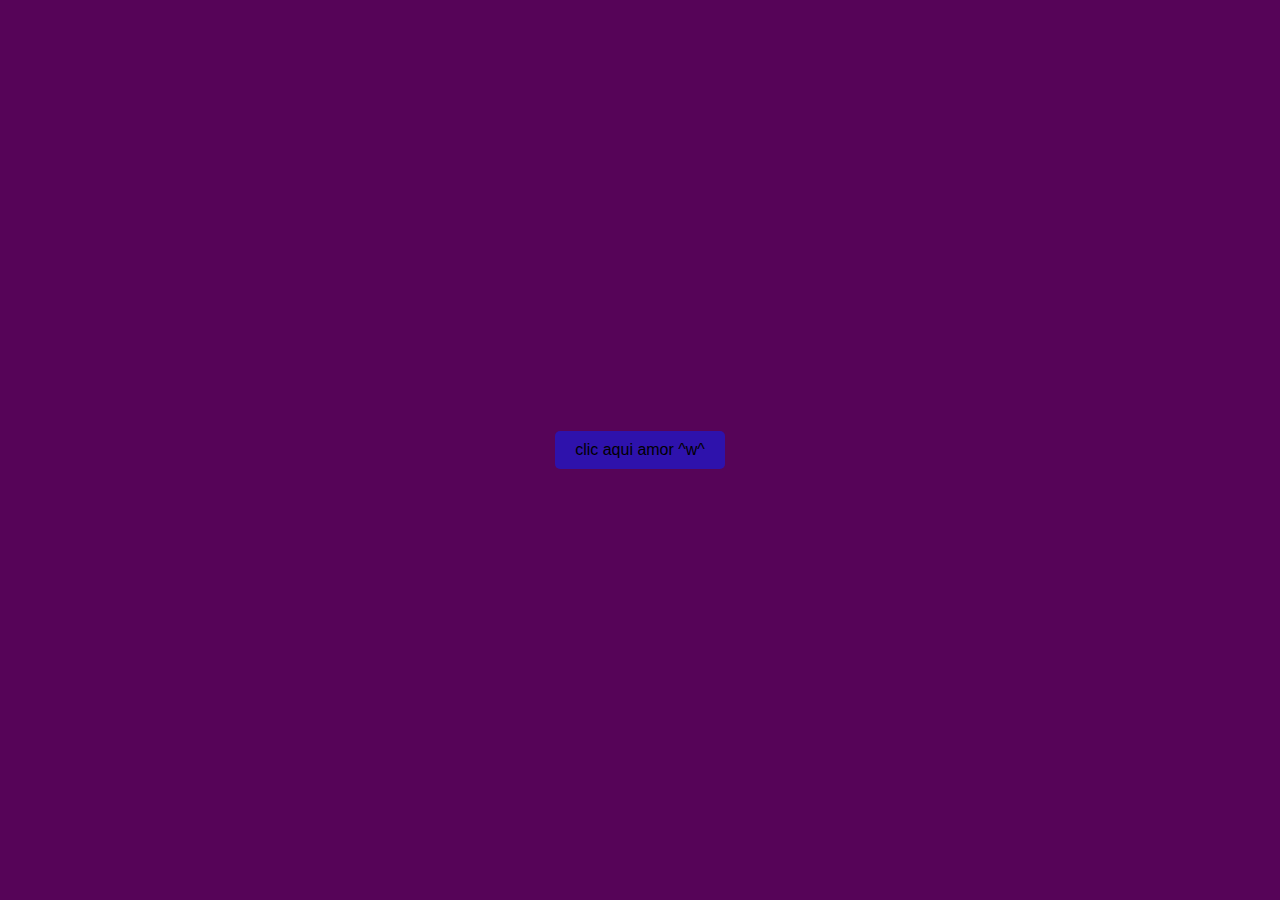
<file: index.html>
<!DOCTYPE html>
<html lang="es">
<head>
    <meta charset="UTF-8">
    <meta name="viewport" content="width=device-width, initial-scale=1.0">
    <title>Botón con Redirección</title>
    <style>
        body {
            display: flex;
            justify-content: center;
            align-items: center;
            height: 100vh; 
            background-color: #560458; 
            margin: 0;
        }

        .boton-brillo {
            padding: 10px 20px; 
            font-size: 16px; 
            cursor: pointer; 
            border: none;   
            border-radius: 5px;
            background-color: #2e12ac;
            color: rgb(0, 0, 0);      
            transition: box-shadow 0.7s ease;
        }

        .boton-brillo:hover {
            box-shadow: 0 0 20px rgba(255, 0, 0, 0.8); 
        }
    </style>
</head>
<body>
    <button class="boton-brillo" onclick="mostrarMensaje()">clic aqui amor ^w^</button>

    <script>
        function mostrarMensaje() {
            alert("Quería decirte que me gustas mucho y que he hecho esta página especialmente para ti. Es la primera vez que hago algo así, porque realmente eres alguien especial para mí. Recuerdo cuando me distes la carta de amor y me gusto mucho espero que te guste estas flores te amo mucho mi amorcita bella ^w^");
            window.location.href = "flor.html"; // Redirige a otra página
        }
    </script>
</body>
</html>
</file>
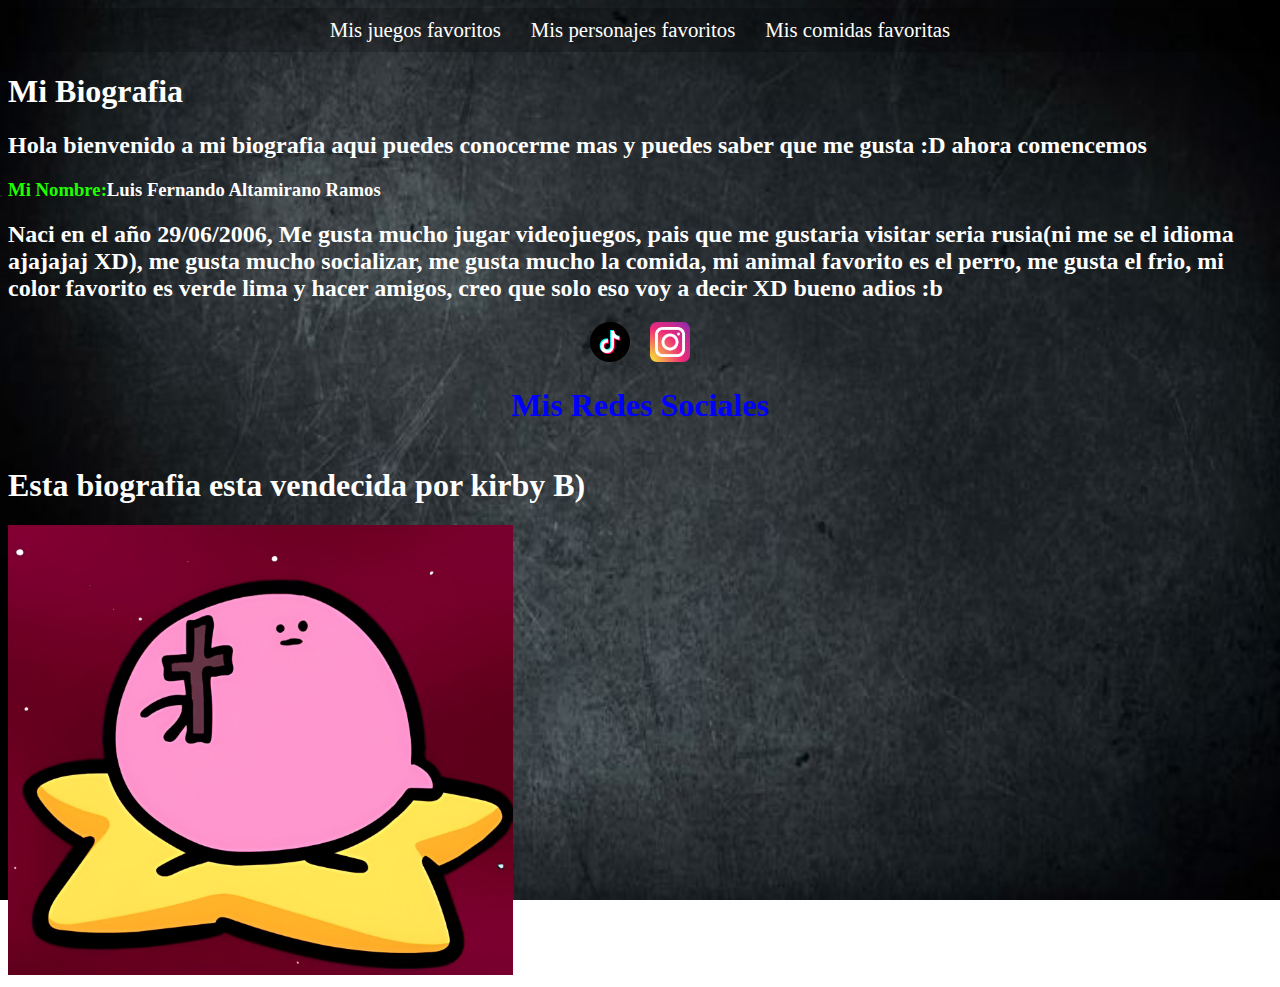
<file: Mi-biografia-main/index.html>
<!DOCTYPE html>
<html lang="en">
<head>
    <link rel="stylesheet" type="text/css" href="estilo de barra.css">
    <link rel="stylesheet" type="text/css" href="styles.css">
    <meta charset="UTF-8">
    <meta name="viewport" content="width=device-width, initial-scale=1.0">
    <title>Mi biografia</title>
    <body>
        <div class="menu">
            <a href="juegos que me gustan.html">Mis juegos favoritos</a>
            <a href="Mis personaje favoritos.html">Mis personajes favoritos</a>
            <a href="Mi comida favorita.html">Mis comidas favoritas</a>
        </div>
    
        <script src="animacion de barra.js"></script>
<h1><span style="color: #ffffff;">Mi Biografia</h1>
<h2><span style="color: #ffffff;">Hola bienvenido a mi biografia aqui puedes conocerme mas y puedes saber que me gusta :D ahora comencemos</h2>
<h3><b><span style="color: rgb(30, 255, 0);">Mi Nombre:</span></b><span style="color: #ffffff;">Luis Fernando Altamirano Ramos</h3>
<h2><span style="color: #ffffff;">Naci en el año 29/06/2006, Me gusta mucho jugar videojuegos, pais que me gustaria visitar seria rusia(ni me se el idioma ajajajaj XD), me gusta mucho socializar, me gusta mucho la comida, mi animal favorito es el perro, me gusta el frio, mi color favorito es verde lima y hacer amigos, creo que solo eso voy a decir XD bueno adios :b</h2>
<link rel="stylesheet" href="estilo de redes sociales.css">
<body>
  <div class="redes-sociales">
    <a href="https://www.tiktok.com/@luisgemer2006?_t=8msSgPLdQbl&_r=1" target="_blank"><img src="imagenesparaweb/tiktok.png" alt="Facebook"></a>
    <a href="https://www.instagram.com/luisfernando06.0?igsh=ZjlqeHJjcGp5ZjY5" target="_blank"><img src="imagenesparaweb/instagram.png" alt="Instagram"></a>
  </div>
  <link rel="stylesheet" href="estilo de redes sociales.css">
  <div class="Mis-Redes-Sociales"> 
  <h1><span style="color: blue;">Mis Redes Sociales</span></h1></div>
<h1><span style="color: #ffffff;">Esta biografia esta vendecida por kirby B)</h1>
<img src="imagenesparaweb/kirbi con fe de cristo.jpeg" width="505" height="">
</body>
</html>
</file>
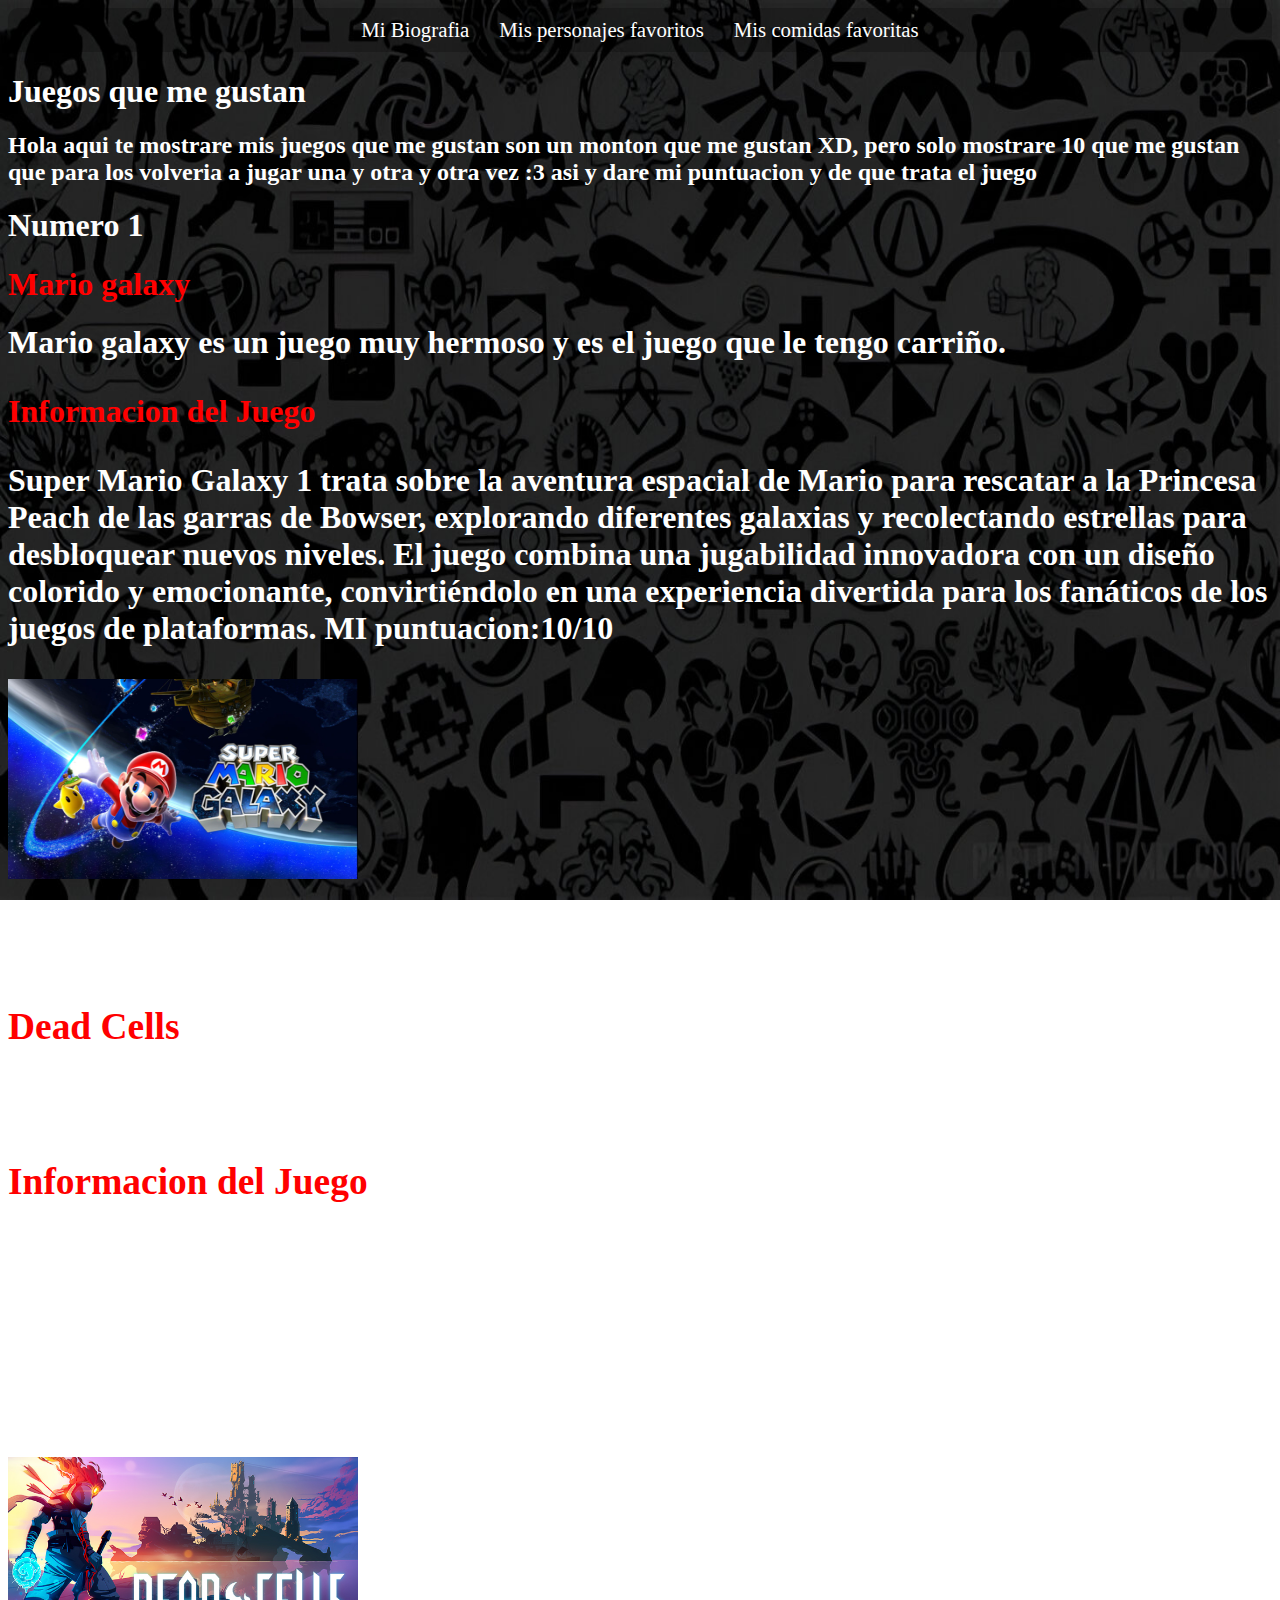
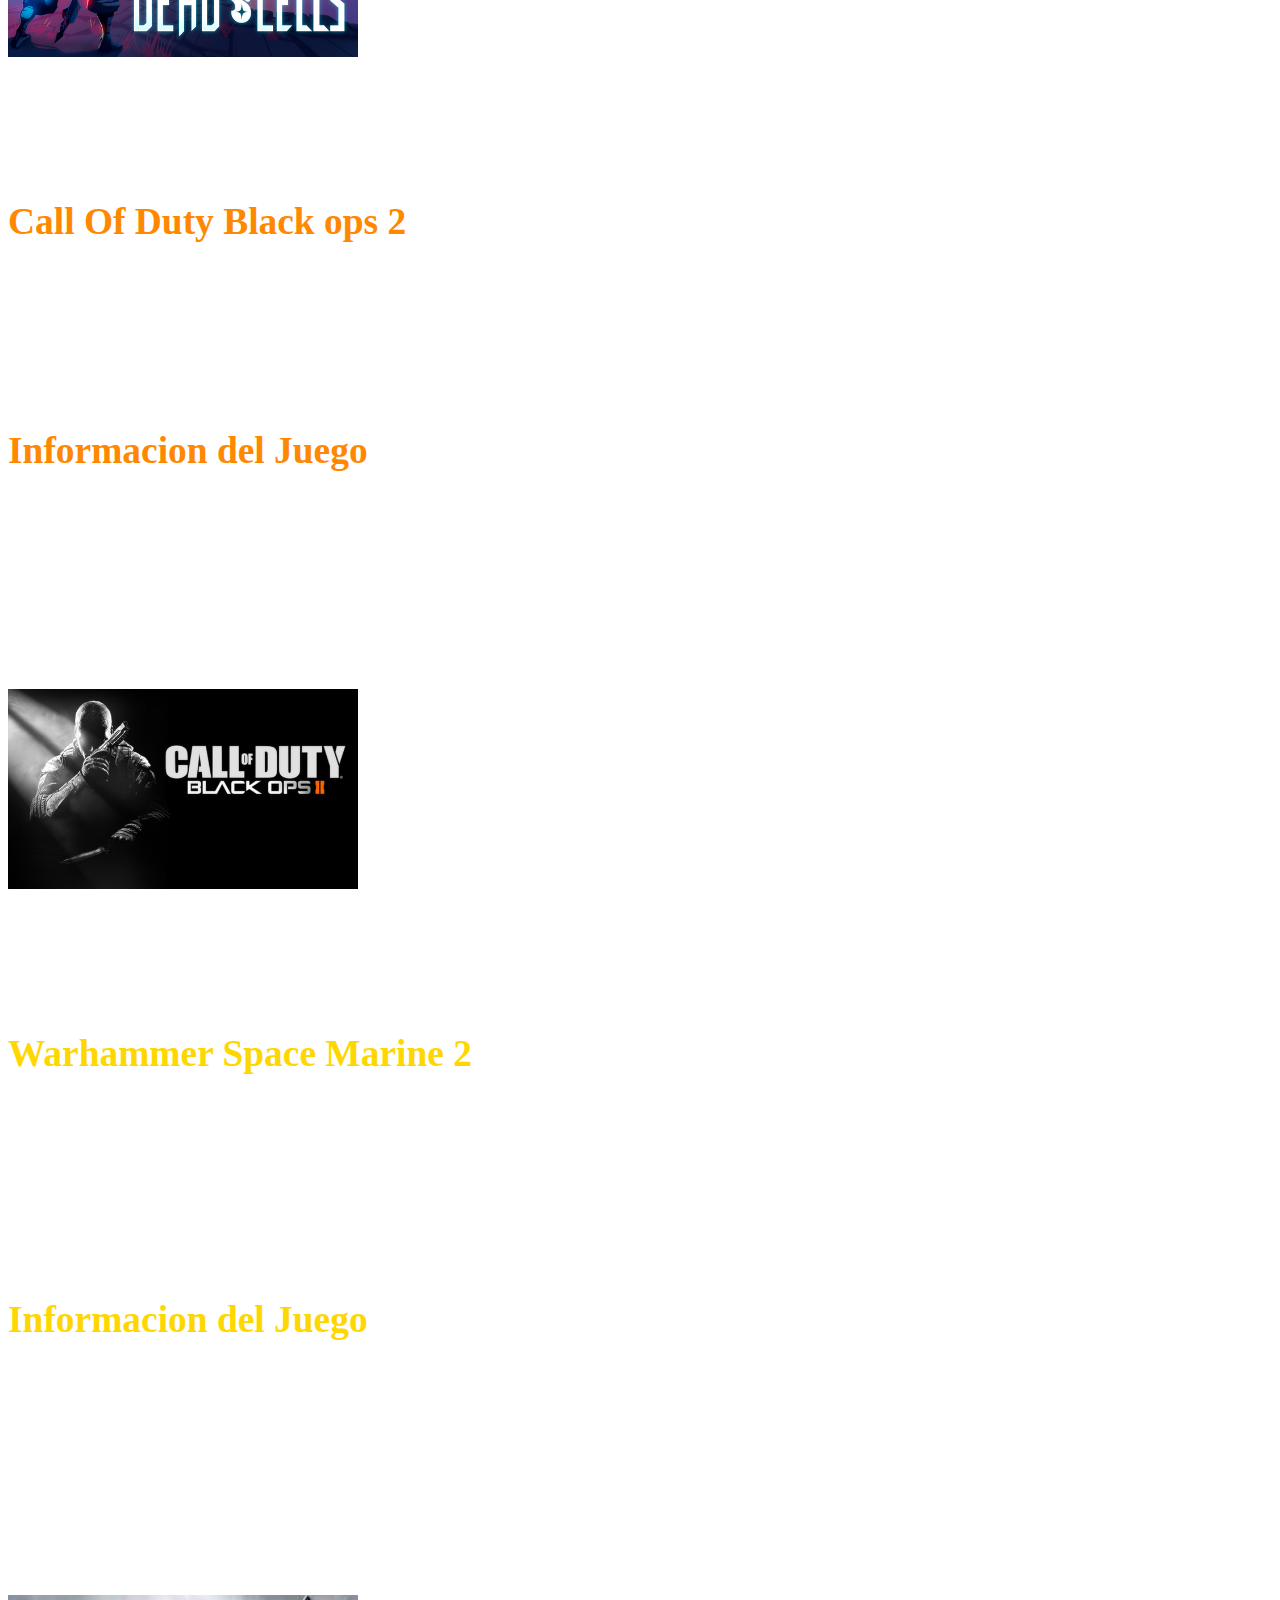
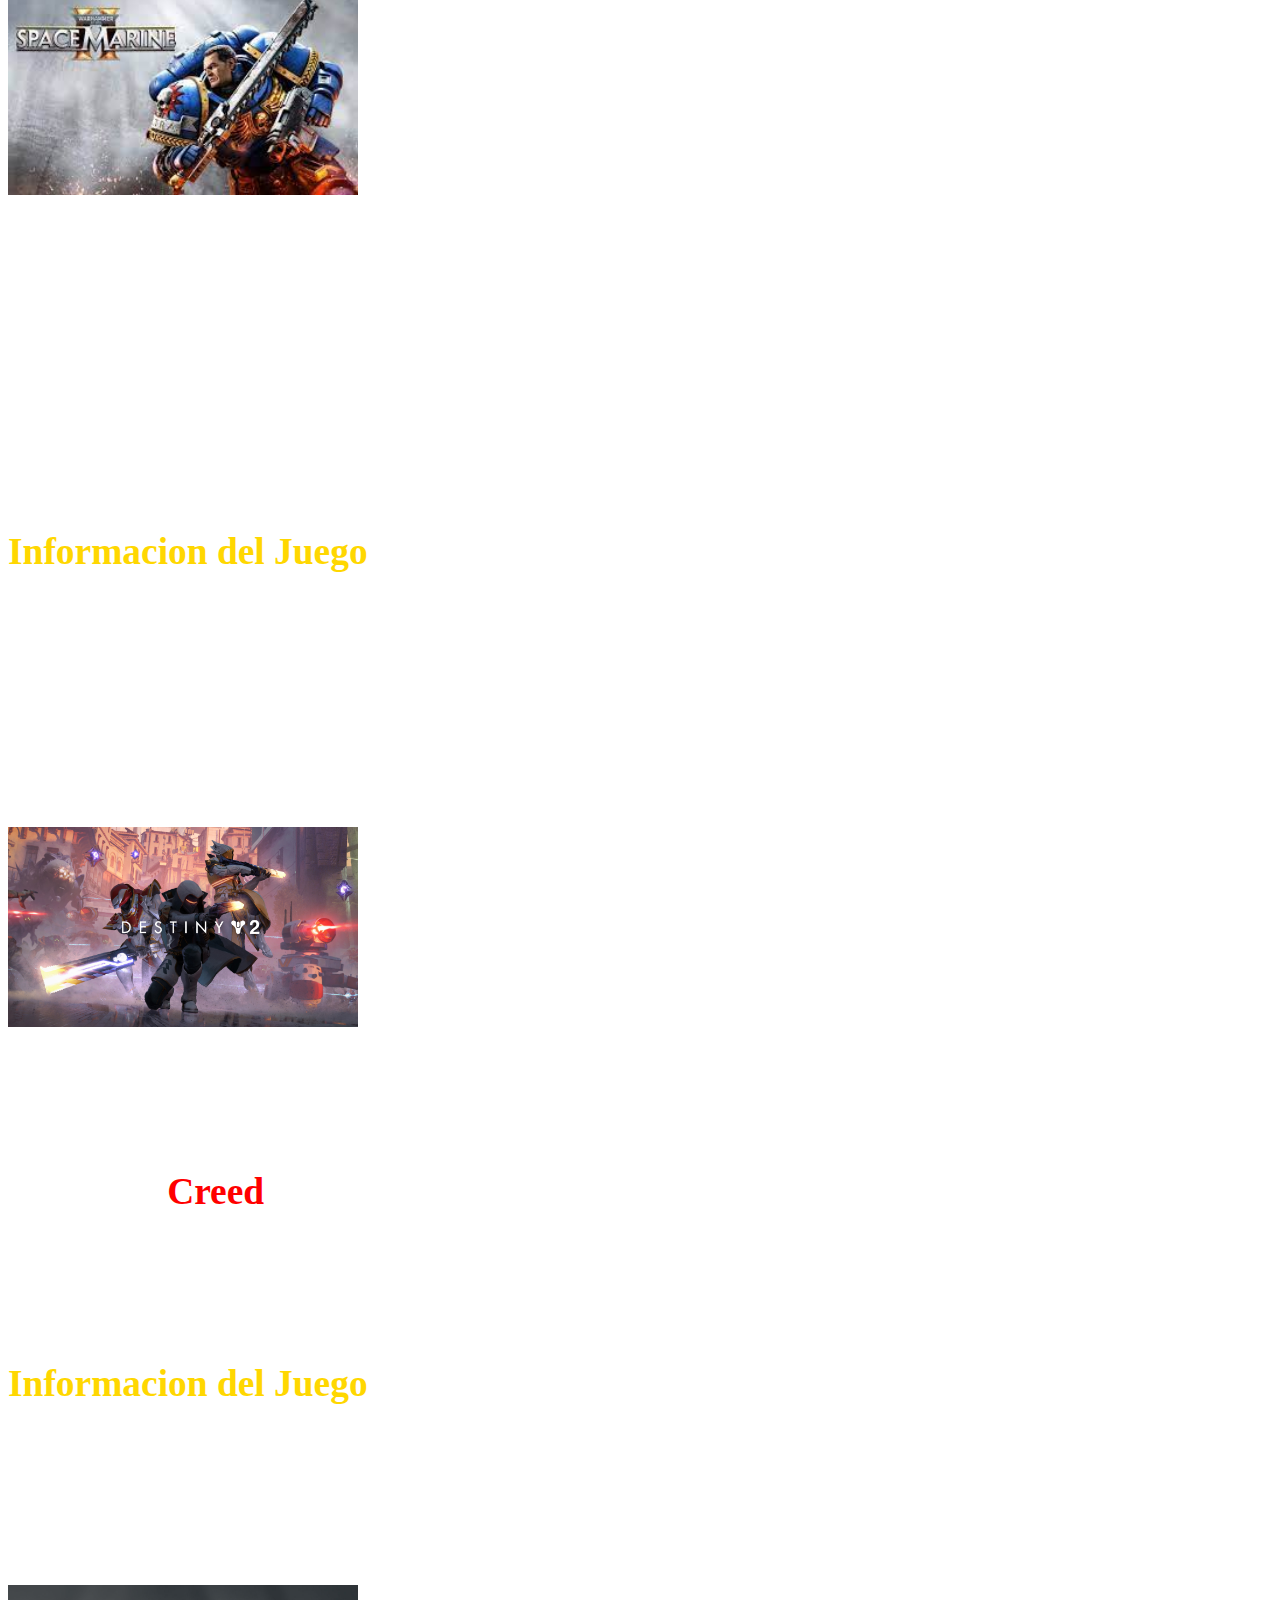
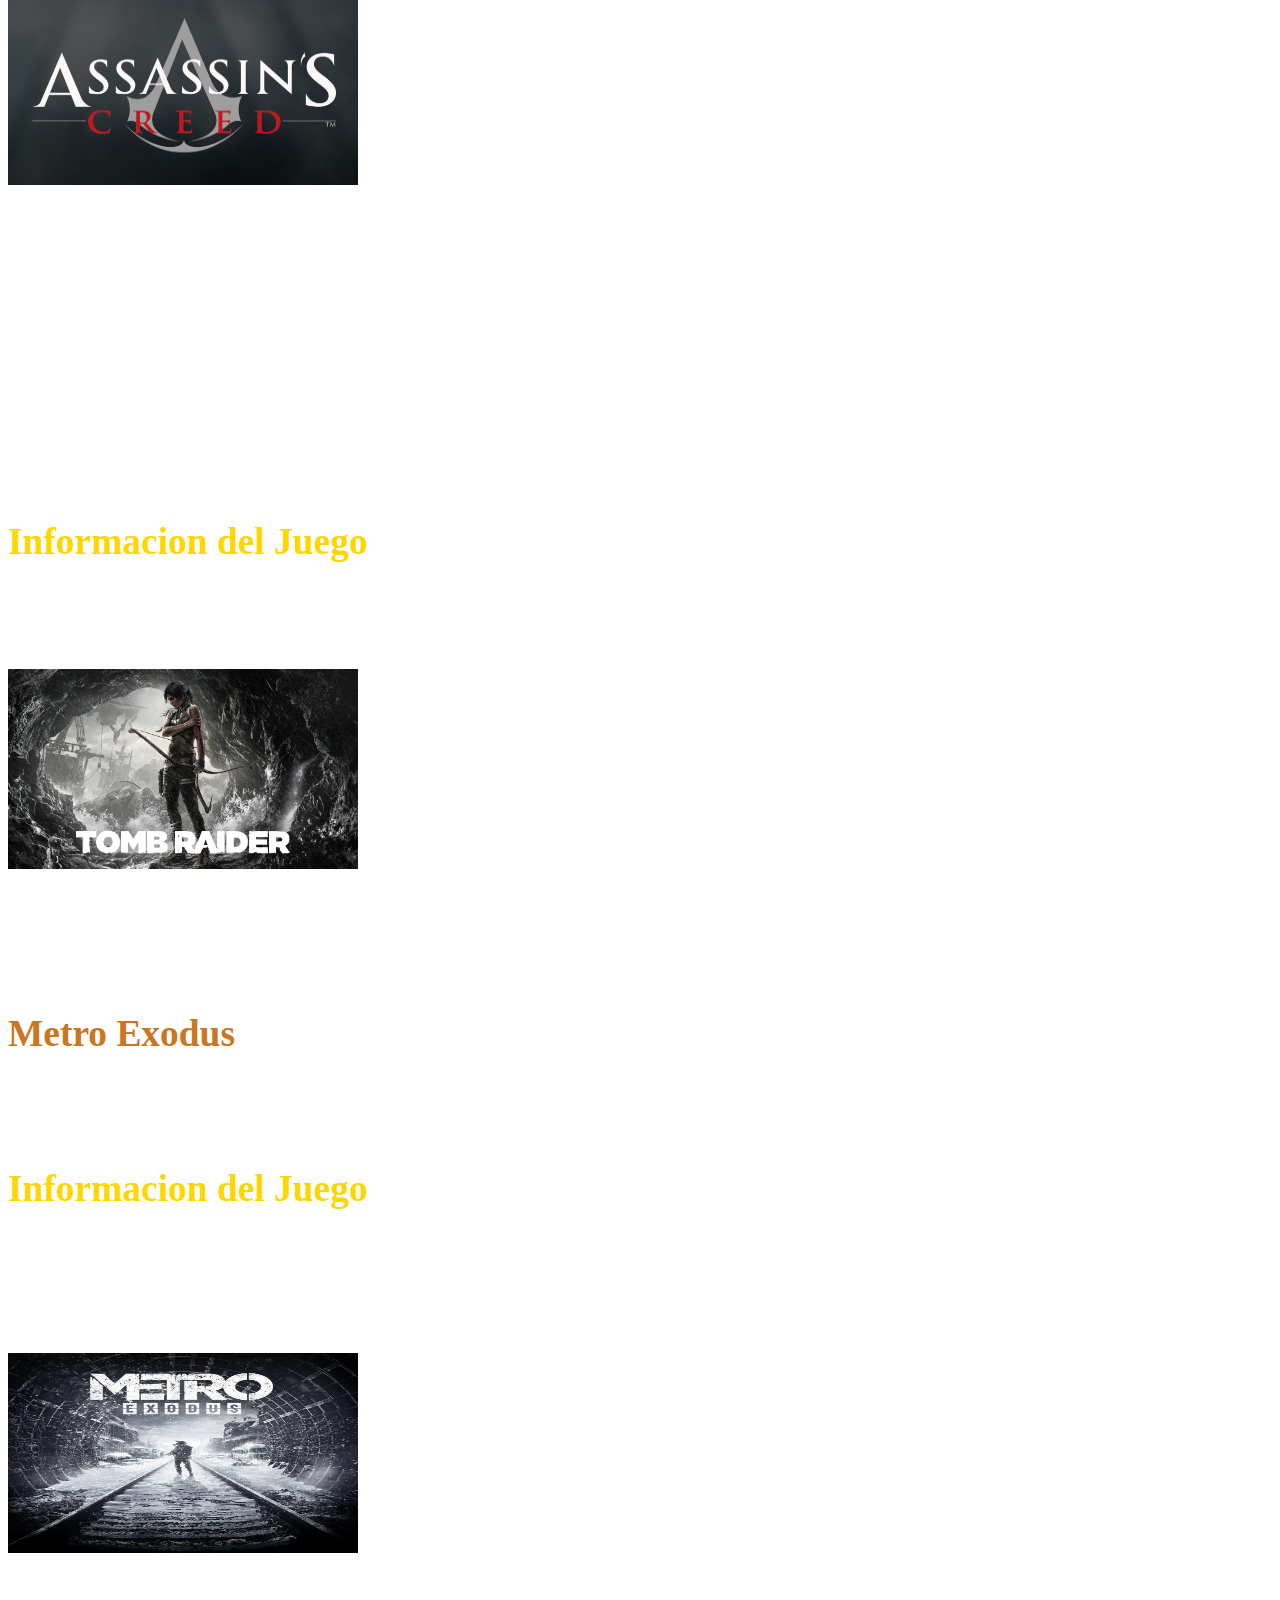
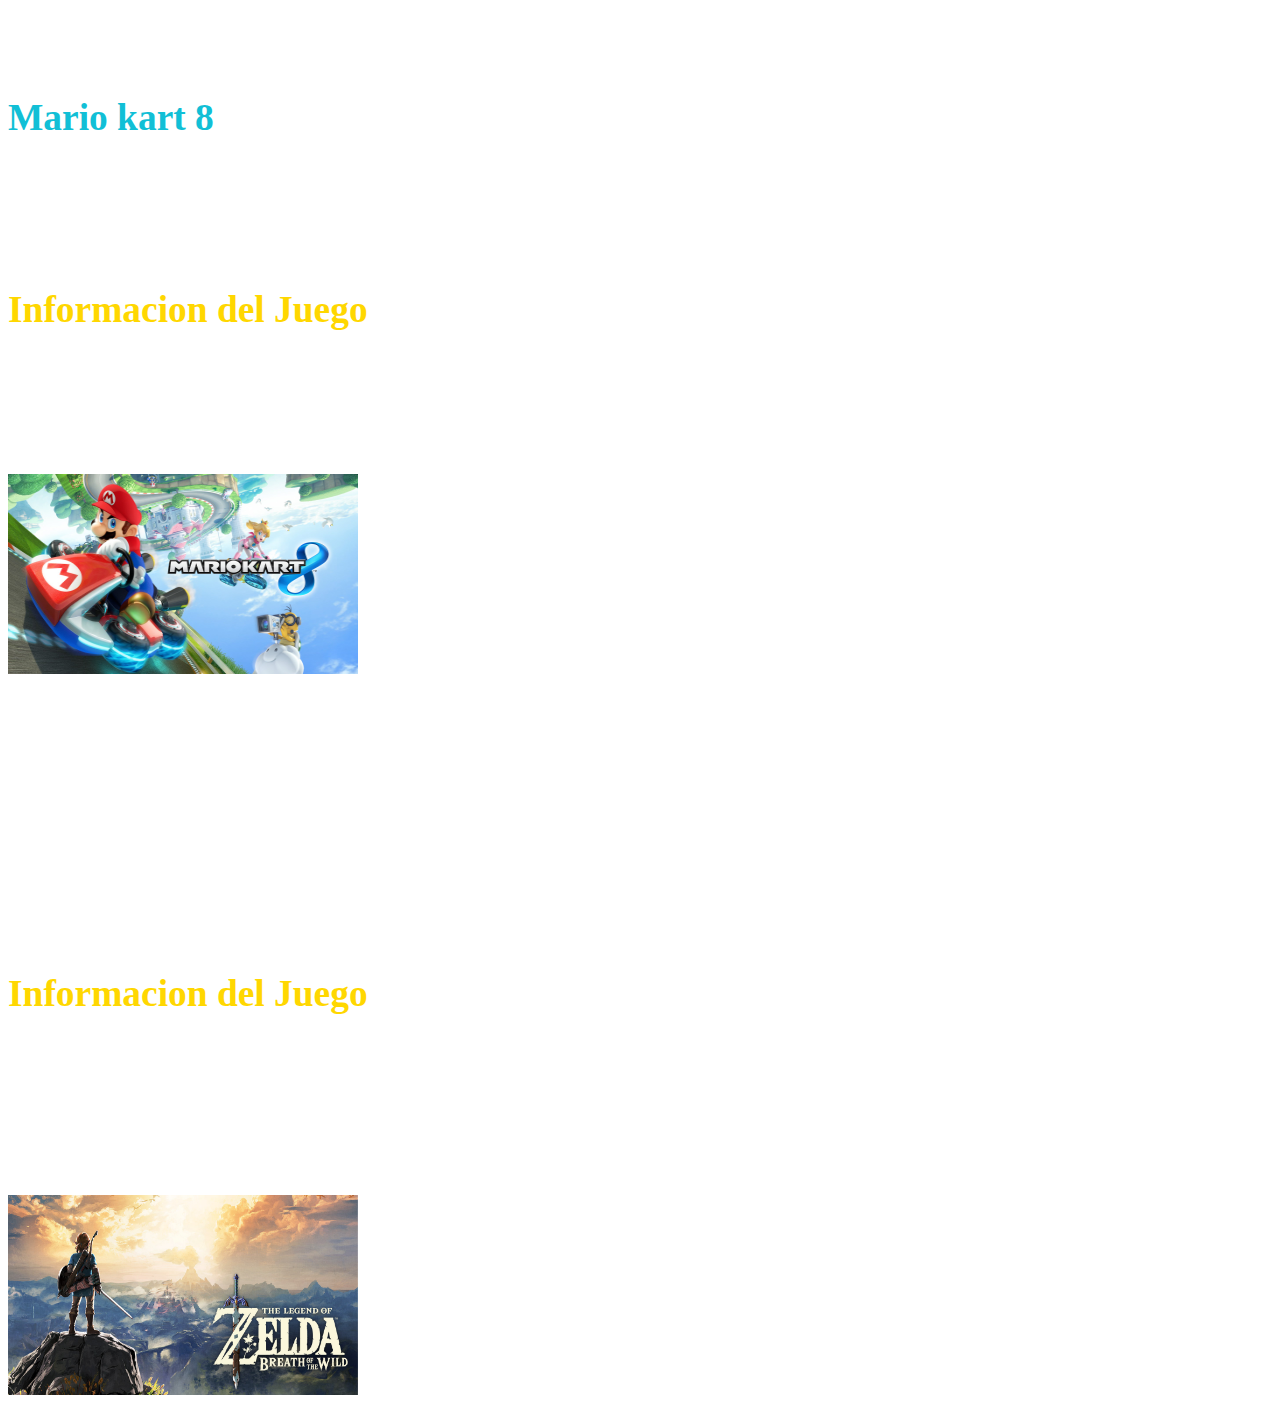
<file: Mi-biografia-main/juegos que me gustan.html>
<!DOCTYPE html>
<html lang="en">
<head>
    <link rel="stylesheet" type="text/css" href="estilo de barra.css">
    <link rel="stylesheet" type="text/css" href="styles.css">
    <meta charset="UTF-8">
    <meta name="viewport" content="width=device-width, initial-scale=1.0">
    <title>Mi biografia</title>
    <body>
        <div class="menu">
            <a href="index.html">Mi Biografia</a>
            <a href="Mis personaje favoritos.html">Mis personajes favoritos</a>
            <a href="Mi comida favorita.html">Mis comidas favoritas</a>
        </div>
    
        <script src="animacion de barra.js"></script>
    <meta charset="UTF-8">
    <meta name="viewport" content="width=device-width, initial-scale=1.0">
</head>
<link rel="stylesheet" type="text/css" href="fondo para juegos que me gustan.css">
<body>
    <h1><span style="color: #ffffff;">Juegos que me gustan</h1>
    <h2><span style="color: #ffffff;">Hola aqui te mostrare mis juegos que me gustan son un monton que me gustan XD, pero solo mostrare 10 que me gustan que para los volveria a jugar una y otra y otra vez :3 asi y dare mi puntuacion y de que trata el juego</span></h2>
    <h1><span style="color: #fdfdfd;">Numero 1</h1>
    <h1><span style="color: #ff0000;">Mario galaxy</span></h1>
    <h1><span style="color: #ffffff;">Mario galaxy es un juego muy hermoso y es el juego que le tengo carriño.
        <p><span style="color: #ff0000;">Informacion del Juego</span></p>
        <p><span style="color: #ffffff;">Super Mario Galaxy 1 trata sobre la aventura espacial de Mario para rescatar a la Princesa Peach de las garras de Bowser, explorando diferentes galaxias y recolectando estrellas para desbloquear nuevos niveles. El juego combina una jugabilidad innovadora con un diseño colorido y emocionante, convirtiéndolo en una experiencia divertida para los fanáticos de los juegos de plataformas. <b>MI puntuacion:</b>10/10</p>
    </p>
<!-- Imagen de Mario Galaxy -->
<img src="imagenesparaweb/mario galaxy.jpg" height="200" width="350" id="youtubeImg" style="cursor:pointer;">

<!-- Modal para el video de Mario Galaxy YouTube -->
<div id="youtubeModal" style="display:none; position:fixed; top:0; left:0; width:100vw; height:100vh; background:rgba(0,0,0,0.8); justify-content:center; align-items:center; z-index:1000;">
  <iframe id="youtubeFrame" width="700" height="400" src="" frameborder="0" allow="autoplay; encrypted-media" allowfullscreen></iframe>
  <button onclick="cerrarYoutubeModal()" style="position:absolute; top:20px; right:40px; font-size:2em; background:none; color:white; border:none; cursor:pointer;">×</button>
</div>

<script>
const youtubeUrl = "https://www.youtube.com/embed/rmN8DHZYNCg";

document.getElementById('youtubeImg').onclick = function() {
  document.getElementById('youtubeFrame').src = youtubeUrl;
  document.getElementById('youtubeModal').style.display = 'flex';
};

function cerrarYoutubeModal() {
  document.getElementById('youtubeModal').style.display = 'none';
  document.getElementById('youtubeFrame').src = "";
}
</script>
    <h3><span style="color: #ffffff;">Numero 2</h3>
    <h3><span style="color: #ff0000;">Dead Cells</span></h3>
    <p><span style="color: #ffffff;">
        Dead Cells fue mi regalo de davidad y fue el regalo que quise :"D.
        <h3><span style="color: #ff0000;">Informacion del Juego</span></h3>
        </p> <p><span style="color: #ffffff;">Dead Cells trata sobre la supervivencia y la exploración en un mundo lleno de peligros, desafíos y secretos por descubrir. Con su combinación de acción frenética, generación procedural y elementos de mejora de personaje, el juego ofrece una experiencia emocionante y desafiante para los amantes de los juegos de plataformas y aventuras.<b>Mi puntuacion es 10/10</b></p>

<!-- Imagen de Dead Cells -->
<img src="imagenesparaweb/DEAD CELLS.jpg" height="200" width="350" id="deadCellsYTImg" style="cursor:pointer;">

<!-- Modal para el video de Dead Cells YouTube -->
<div id="deadCellsYTModal" style="display:none; position:fixed; top:0; left:0; width:100vw; height:100vh; background:rgba(0,0,0,0.8); justify-content:center; align-items:center; z-index:1000;">
  <iframe id="deadCellsYTFrame" width="700" height="400" src="" frameborder="0" allow="autoplay; encrypted-media" allowfullscreen></iframe>
  <button onclick="cerrarDeadCellsYTModal()" style="position:absolute; top:20px; right:40px; font-size:2em; background:none; color:white; border:none; cursor:pointer;">×</button>
</div>

<script>
const deadCellsUrl = "https://www.youtube.com/embed/RvGaSPTcTxc";

document.getElementById('deadCellsYTImg').onclick = function() {
  document.getElementById('deadCellsYTFrame').src = deadCellsUrl;
  document.getElementById('deadCellsYTModal').style.display = 'flex';
};

function cerrarDeadCellsYTModal() {
  document.getElementById('deadCellsYTModal').style.display = 'none';
  document.getElementById('deadCellsYTFrame').src = "";
}
</script>

    <h2><span style="color: #ffffff;">Numero 3</h2>
    <h3><span style="color: #ff8800;">Call Of Duty Black ops 2</span></h3>
    <p><span style="color: #ffffff;">Call of duty Black ops 2 fue uno de los juegos donde comparti momentos de risa y es uno de los juego que domino y cuando alguien me pide jugar en la pley es el primer juego que pongo para hacer un pvp a franco :3</p>
    <h3><span style="color: #ff8800;">Informacion del Juego</span></h3>
    <p><span style="color: #ffffff;"> Call of Duty: Black Ops 2 es un videojuego de acción en primera persona que combina elementos de la Guerra Fría y la guerra moderna. Ofrece una campaña para un solo jugador con una narrativa ramificada, un modo multijugador en línea y un modo cooperativo "Zombies".</p>
<!-- Imagen de Call of Duty Black Ops 2 (YouTube) -->
<img src="imagenesparaweb/call of duty black ops 2.jpg" height="200" width="350" id="codbo2YTImg" style="cursor:pointer;">

<!-- Modal para el video de Call of Duty Black Ops 2 YouTube -->
<div id="codbo2YTModal" style="display:none; position:fixed; top:0; left:0; width:100vw; height:100vh; background:rgba(0,0,0,0.8); justify-content:center; align-items:center; z-index:1000;">
  <iframe id="codbo2YTFrame" width="700" height="400" src="" frameborder="0" allow="autoplay; encrypted-media" allowfullscreen></iframe>
  <button onclick="cerrarCodbo2YTModal()" style="position:absolute; top:20px; right:40px; font-size:2em; background:none; color:white; border:none; cursor:pointer;">×</button>
</div>

<script>
const codbo2Url = "https://www.youtube.com/embed/aLvTn5Yd194";

document.getElementById('codbo2YTImg').onclick = function() {
  document.getElementById('codbo2YTFrame').src = codbo2Url;
  document.getElementById('codbo2YTModal').style.display = 'flex';
};

function cerrarCodbo2YTModal() {
  document.getElementById('codbo2YTModal').style.display = 'none';
  document.getElementById('codbo2YTFrame').src = "";
}
</script>

    <h2><span style="color: #ffffff;">Numero 4</h2>
    <h3><span style="color: #FFD700;">Warhammer Space Marine 2</span></h3>
    <p><span style="color: #ffffff;">Warhammer Space Marine 2 es uno de mis juegos favoritos, por que es sangriento y tiene unos buenos remates su historia es muy buena el mundo es muy detallado se nota que estan en guerra los personajes estan bien hechos y el juego es muy divertido y es el primer juego que compre recien saliendo el primer dia que lo publicaron ese mismo dia lo compre </p>
        <h3><span style="color: #FFD700;">Informacion del Juego</span></h3>
    <p><span style="color: #ffffff;">Warhammer 40,000: Space Marine II es un videojuego de acción en tercera persona desarrollado por Saber Interactive y publicado por Focus Entertainment. Ambientado en el implacable universo de Warhammer 40 000, el jugador encarna al teniente Titus de los Ultramarines, un super soldado del Emperador de la Humanidad, que debe combatir hordas de xenos tiránidos y fuerzas del Caos para defender el Imperio.</p>
<!-- Imagen de Warhammer Space Marine 2 (YouTube) -->
<img src="imagenesparaweb/Warhammer 40K.jpeg" height="200" width="350" id="warhammerYTImg" style="cursor:pointer;">

<!-- Modal para el video de Warhammer Space Marine 2 YouTube -->
<div id="warhammerYTModal" style="display:none; position:fixed; top:0; left:0; width:100vw; height:100vh; background:rgba(0,0,0,0.8); justify-content:center; align-items:center; z-index:1000;">
  <iframe id="warhammerYTFrame" width="700" height="400" src="" frameborder="0" allow="autoplay; encrypted-media" allowfullscreen></iframe>
  <button onclick="cerrarWarhammerYTModal()" style="position:absolute; top:20px; right:40px; font-size:2em; background:none; color:white; border:none; cursor:pointer;">×</button>
</div>

<script>
const warhammerUrl = "https://www.youtube.com/embed/A_HljUo8Jjk";

document.getElementById('warhammerYTImg').onclick = function() {
  document.getElementById('warhammerYTFrame').src = warhammerUrl;
  document.getElementById('warhammerYTModal').style.display = 'flex';
};

function cerrarWarhammerYTModal() {
  document.getElementById('warhammerYTModal').style.display = 'none';
  document.getElementById('warhammerYTFrame').src = "";
}
</script>

    <h2><span style="color: #ffffff;">Numero 5</h2>
    <h3><span style="color: #ffffff;">Destiny</h3>
    <p><span style="color: #ffffff;">destiny es el juego que le e dedicado mas horas por que es de estar farmiando armas y trajes por eso le e dedicado un chingo de horas XD</p>
       <h3><span style="color: #FFD700;">Informacion del Juego</span></h3>
    <p><span style="color: #ffffff;"> El juego se desarrolla en un mundo de ciencia ficción donde los jugadores asumen el papel de "Los Guardianes", seres con habilidades especiales que protegen a la última ciudad segura de la Tierra de diversas amenazas alienígenas. Los Guardianes viajan a través de planetas y lunas para derrotar enemigos, completar misiones, enfrentarse a jefes y adquirir equipo.</p>
<!-- Imagen de Destiny (YouTube) -->
<img src="imagenesparaweb/destiny.jfif" height="200" width="350" id="destinyYTImg" style="cursor:pointer;">

<!-- Modal para el video de Destiny YouTube -->
<div id="destinyYTModal" style="display:none; position:fixed; top:0; left:0; width:100vw; height:100vh; background:rgba(0,0,0,0.8); justify-content:center; align-items:center; z-index:1000;">
  <iframe id="destinyYTFrame" width="700" height="400" src="" frameborder="0" allow="autoplay; encrypted-media" allowfullscreen></iframe>
  <button onclick="cerrarDestinyYTModal()" style="position:absolute; top:20px; right:40px; font-size:2em; background:none; color:white; border:none; cursor:pointer;">×</button>
</div>

<script>
const destinyUrl = "https://www.youtube.com/embed/5LFBTFpWYVI";

document.getElementById('destinyYTImg').onclick = function() {
  document.getElementById('destinyYTFrame').src = destinyUrl;
  document.getElementById('destinyYTModal').style.display = 'flex';
};

function cerrarDestinyYTModal() {
  document.getElementById('destinyYTModal').style.display = 'none';
  document.getElementById('destinyYTFrame').src = "";
}
</script>
        
    <h2><span style="color: #ffffff;">Numero 6</h2>
    <h3><span style="color: #ffffff;">Assassins <span style="color: #ff0000;">Creed</span></h3>
    <p><span style="color: #ffffff;">Este es el juego que mas sagas que e jugado me e jugado todas las entregas de la ps3 y actual mente estoy jugando Assassins Creed Unity</p>
                <h3><span style="color: #FFD700;">Informacion del Juego</span></h3>

    <p><span style="color: #ffffff;">La saga de Assassin's Creed es una serie de videojuegos de acción-aventura desarrollada por Ubisoft. La trama principal de la saga gira en torno a la eterna lucha entre los Asesinos, defensores de la libertad y la justicia, y los Templarios, que buscan control y dominio.</p>
<!-- Imagen de Assassins Creed (YouTube) -->
<img src="imagenesparaweb/assassins.jpg" height="200" width="350" id="assassinsYTImg" style="cursor:pointer;">

<!-- Modal para el video de Assassins Creed YouTube -->
<div id="assassinsYTModal" style="display:none; position:fixed; top:0; left:0; width:100vw; height:100vh; background:rgba(0,0,0,0.8); justify-content:center; align-items:center; z-index:1000;">
  <iframe id="assassinsYTFrame" width="700" height="400" src="" frameborder="0" allow="autoplay; encrypted-media" allowfullscreen></iframe>
  <button onclick="cerrarAssassinsYTModal()" style="position:absolute; top:20px; right:40px; font-size:2em; background:none; color:white; border:none; cursor:pointer;">×</button>
</div>

<script>
const assassinsUrl = "https://www.youtube.com/embed/b2Ay0plpImA";

document.getElementById('assassinsYTImg').onclick = function() {
  document.getElementById('assassinsYTFrame').src = assassinsUrl;
  document.getElementById('assassinsYTModal').style.display = 'flex';
};

function cerrarAssassinsYTModal() {
  document.getElementById('assassinsYTModal').style.display = 'none';
  document.getElementById('assassinsYTFrame').src = "";
}
</script>

    <h2><span style="color: #ffffff;">Numero 7</h2>
    <h3><span style="color: #ffffff;">Tom Raider</h3>
    <p><span style="color: #ffffff;">tom raider es bueno y me gusto que me compre las dos ultimas entregas con sus DLC la primera entrega la jugue en la ps3 </p>
                <h3><span style="color: #FFD700;">Informacion del Juego</span></h3>

    <p><span style="color: #ffffff;">trata sobre las aventuras de Lara Croft, una arqueóloga y aventurera intrépida.</p>
<!-- Imagen de Tomb Raider (YouTube) -->
<img src="imagenesparaweb/Tom Raider.jpg" height="200" width="350" id="tombraiderYTImg" style="cursor:pointer;">

<!-- Modal para el video de Tomb Raider YouTube -->
<div id="tombraiderYTModal" style="display:none; position:fixed; top:0; left:0; width:100vw; height:100vh; background:rgba(0,0,0,0.8); justify-content:center; align-items:center; z-index:1000;">
  <iframe id="tombraiderYTFrame" width="700" height="400" src="" frameborder="0" allow="autoplay; encrypted-media" allowfullscreen></iframe>
  <button onclick="cerrarTombraiderYTModal()" style="position:absolute; top:20px; right:40px; font-size:2em; background:none; color:white; border:none; cursor:pointer;">×</button>
</div>

<script>
const tombraiderUrl = "https://www.youtube.com/embed/7j0ClET3Wbw";

document.getElementById('tombraiderYTImg').onclick = function() {
  document.getElementById('tombraiderYTFrame').src = tombraiderUrl;
  document.getElementById('tombraiderYTModal').style.display = 'flex';
};

function cerrarTombraiderYTModal() {
  document.getElementById('tombraiderYTModal').style.display = 'none';
  document.getElementById('tombraiderYTFrame').src = "";
}
</script>

    <h2><span style="color: #ffffff;">Numero 8</h2>
    <h3><span style="color: #ca7622;">Metro Exodus</h3>
    <p><span style="color: #ffffff;">es un buen juego de pele sus diseño de personajes sus historias y sus sontrak son hermosos </p>
                <h3><span style="color: #FFD700;">Informacion del Juego</span></h3>

    <p><span style="color: #ffffff;">es un videojuego de pelea en 2D aclamado por su estilo visual y su jugabilidad rápida. El juego fue desarrollado por Reverge Labs, Lab Zero Games y Hidden Variable Studios</p>
<!-- Imagen de Metro Exodus (YouTube) -->
<img src="imagenesparaweb/Metro exodus.webp" height="200" width="350" id="metroYTImg" style="cursor:pointer;">

<!-- Modal para el video de Metro Exodus YouTube -->
<div id="metroYTModal" style="display:none; position:fixed; top:0; left:0; width:100vw; height:100vh; background:rgba(0,0,0,0.8); justify-content:center; align-items:center; z-index:1000;">
  <iframe id="metroYTFrame" width="700" height="400" src="" frameborder="0" allow="autoplay; encrypted-media" allowfullscreen></iframe>
  <button onclick="cerrarMetroYTModal()" style="position:absolute; top:20px; right:40px; font-size:2em; background:none; color:white; border:none; cursor:pointer;">×</button>
</div>

<script>
const metroUrl = "https://www.youtube.com/embed/c_YddLpfD5o";

document.getElementById('metroYTImg').onclick = function() {
  document.getElementById('metroYTFrame').src = metroUrl;
  document.getElementById('metroYTModal').style.display = 'flex';
};

function cerrarMetroYTModal() {
  document.getElementById('metroYTModal').style.display = 'none';
  document.getElementById('metroYTFrame').src = "";
}
</script>
    <h2><span style="color: #ffffff;">Numero 9</h2>
    <h3><span style="color: #11bfd6;">Mario kart 8</h3>
    <p><span style="color: #ffffff;">Me gusta mucho este juego su pistas su musica me encanta hay muchos personajes para elegir y es un buen juego para jugar con tus amigos  </p>
                <h3><span style="color: #FFD700;">Informacion del Juego</span></h3>

    <p><span style="color: #ffffff;">Mario kart 8 es un juego de carreras con muchas pistas y muchos personajes es un juego ideal para pasarla bien con tus amigos o perder amistades XD </p>
<!-- Imagen de Mario Kart 8 (YouTube) -->
<img src="imagenesparaweb/SI_WiiU_MarioKart8_image1600w.jpg" height="200" width="350" id="mariokartYTImg" style="cursor:pointer;">

<!-- Modal para el video de Mario Kart 8 YouTube -->
<div id="mariokartYTModal" style="display:none; position:fixed; top:0; left:0; width:100vw; height:100vh; background:rgba(0,0,0,0.8); justify-content:center; align-items:center; z-index:1000;">
  <iframe id="mariokartYTFrame" width="700" height="400" src="" frameborder="0" allow="autoplay; encrypted-media" allowfullscreen></iframe>
  <button onclick="cerrarMariokartYTModal()" style="position:absolute; top:20px; right:40px; font-size:2em; background:none; color:white; border:none; cursor:pointer;">×</button>
</div>
<script>
const mariokartUrl = "https://www.youtube.com/embed/NA6CAgv6p6g";

document.getElementById('mariokartYTImg').onclick = function() {
  document.getElementById('mariokartYTFrame').src = mariokartUrl;
  document.getElementById('mariokartYTModal').style.display = 'flex';
};

function cerrarMariokartYTModal() {
  document.getElementById('mariokartYTModal').style.display = 'none';
  document.getElementById('mariokartYTFrame').src = "";
}
</script>

    <h2><span style="color: #ffffff;">Numero 10</h2>
    <h3><span style="color: #ffffff;">Zelda Breath Of The Wild</h3>
    <p><span style="color: #ffffff;">este juego es hermoso su mundo abierto sus enemigos las peleas los tesoros y su historia </p>
                <h3><span style="color: #FFD700;">Informacion del Juego</span></h3>

    <p><span style="color: #ffffff;">es aclamado por su mundo abierto, su jugabilidad innovadora y su hermoso diseño visual. Si te gustan los juegos de acción y aventura con una historia épica y una amplia exploración, ¡este juego podría ser perfecto para ti!</p>
<!-- Imagen de Zelda Breath Of The Wild (YouTube) -->
<img src="imagenesparaweb/zelda breath.jpg" height="200" width="350" id="zeldaYTImg" style="cursor:pointer;">

<!-- Modal para el video de Zelda Breath Of The Wild YouTube -->
<div id="zeldaYTModal" style="display:none; position:fixed; top:0; left:0; width:100vw; height:100vh; background:rgba(0,0,0,0.8); justify-content:center; align-items:center; z-index:1000;">
  <iframe id="zeldaYTFrame" width="700" height="400" src="" frameborder="0" allow="autoplay; encrypted-media" allowfullscreen></iframe>
  <button onclick="cerrarZeldaYTModal()" style="position:absolute; top:20px; right:40px; font-size:2em; background:none; color:white; border:none; cursor:pointer;">×</button>
</div>
<script>
const zeldaUrl = "https://www.youtube.com/embed/ofH5ptn5w-A";

document.getElementById('zeldaYTImg').onclick = function() {
  document.getElementById('zeldaYTFrame').src = zeldaUrl;
  document.getElementById('zeldaYTModal').style.display = 'flex';
};

function cerrarZeldaYTModal() {
  document.getElementById('zeldaYTModal').style.display = 'none';
  document.getElementById('zeldaYTFrame').src = "";
}
</script>
</body>
</html>
</file>
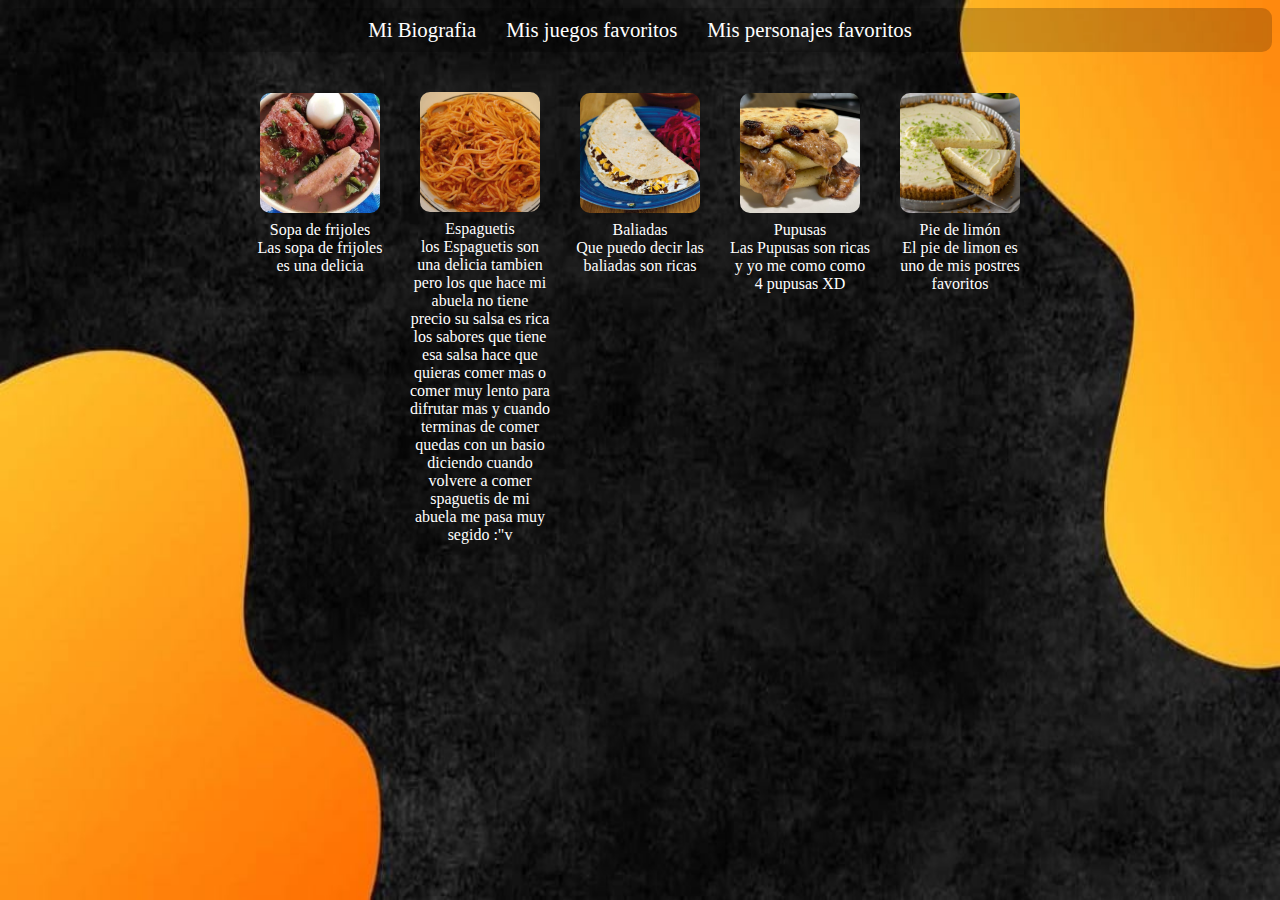
<file: Mi-biografia-main/Mi comida favorita.html>
<!DOCTYPE html>
<html lang="en">
<head>
    <meta charset="UTF-8">
    <meta name="viewport" content="width=device-width, initial-scale=1.0">
    <title>Document</title>
</head>
<link rel="stylesheet" type="text/css" href="estilo de barra.css">
<link rel="stylesheet" type="text/css" href="Fondo para mis comidas favoritas.css">
<meta charset="UTF-8">
<meta name="viewport" content="width=device-width, initial-scale=1.0">
<title>Mi biografia</title>
<body>
    <div class="menu">
        <a href="index.html">Mi Biografia</a>
        <a href="juegos que me gustan.html">Mis juegos favoritos</a>
        <a href="Mis personaje favoritos.html">Mis personajes favoritos</a>
    </div>

<div class="collage">
  <div class="collage-item">
    <img src="pagina de comidas/sopa de frijoles.jpeg" alt="Sopa de frijoles">
    <p>Sopa de frijoles</p>
                <p><span style="color: #ffffff;">Las sopa de frijoles es una delicia </span></p>

  </div>
  <div class="collage-item">
    <img src="pagina de comidas/espagetis.jpeg" alt="Espaguetis">
    <p>Espaguetis</p>
            <p><span style="color: #ffffff;">los Espaguetis son una delicia tambien pero los que hace mi abuela no tiene precio su salsa es rica los sabores que tiene esa salsa hace que quieras comer mas o comer muy lento para difrutar mas y cuando terminas de comer quedas con un basio diciendo cuando volvere a comer spaguetis de mi abuela me pasa muy segido :"v</span></p>

  </div>
  <div class="collage-item">
    <img src="pagina de comidas/baliadas.jpeg" alt="Baliadas">
    <p>Baliadas</p>
            <p><span style="color: #ffffff;">Que puedo decir las baliadas son ricas</span></p>

  </div>
  <div class="collage-item">
    <img src="pagina de comidas/Pupusas Salvadoreñas.jpeg" alt="Pupusas">
    <p>Pupusas</p>
            <p><span style="color: #ffffff;">Las Pupusas son ricas y yo me como como 4 pupusas XD</span></p>

  </div>
  <div class="collage-item">
    <img src="pagina de comidas/pai de limon.jpeg" alt="Pai de limón">
    <p>Pie de limón</p>
            <p><span style="color: #ffffff;">El pie de limon es uno de mis postres favoritos</span></p>

  </div>
</div>
<body>
</body>
</html>
</file>
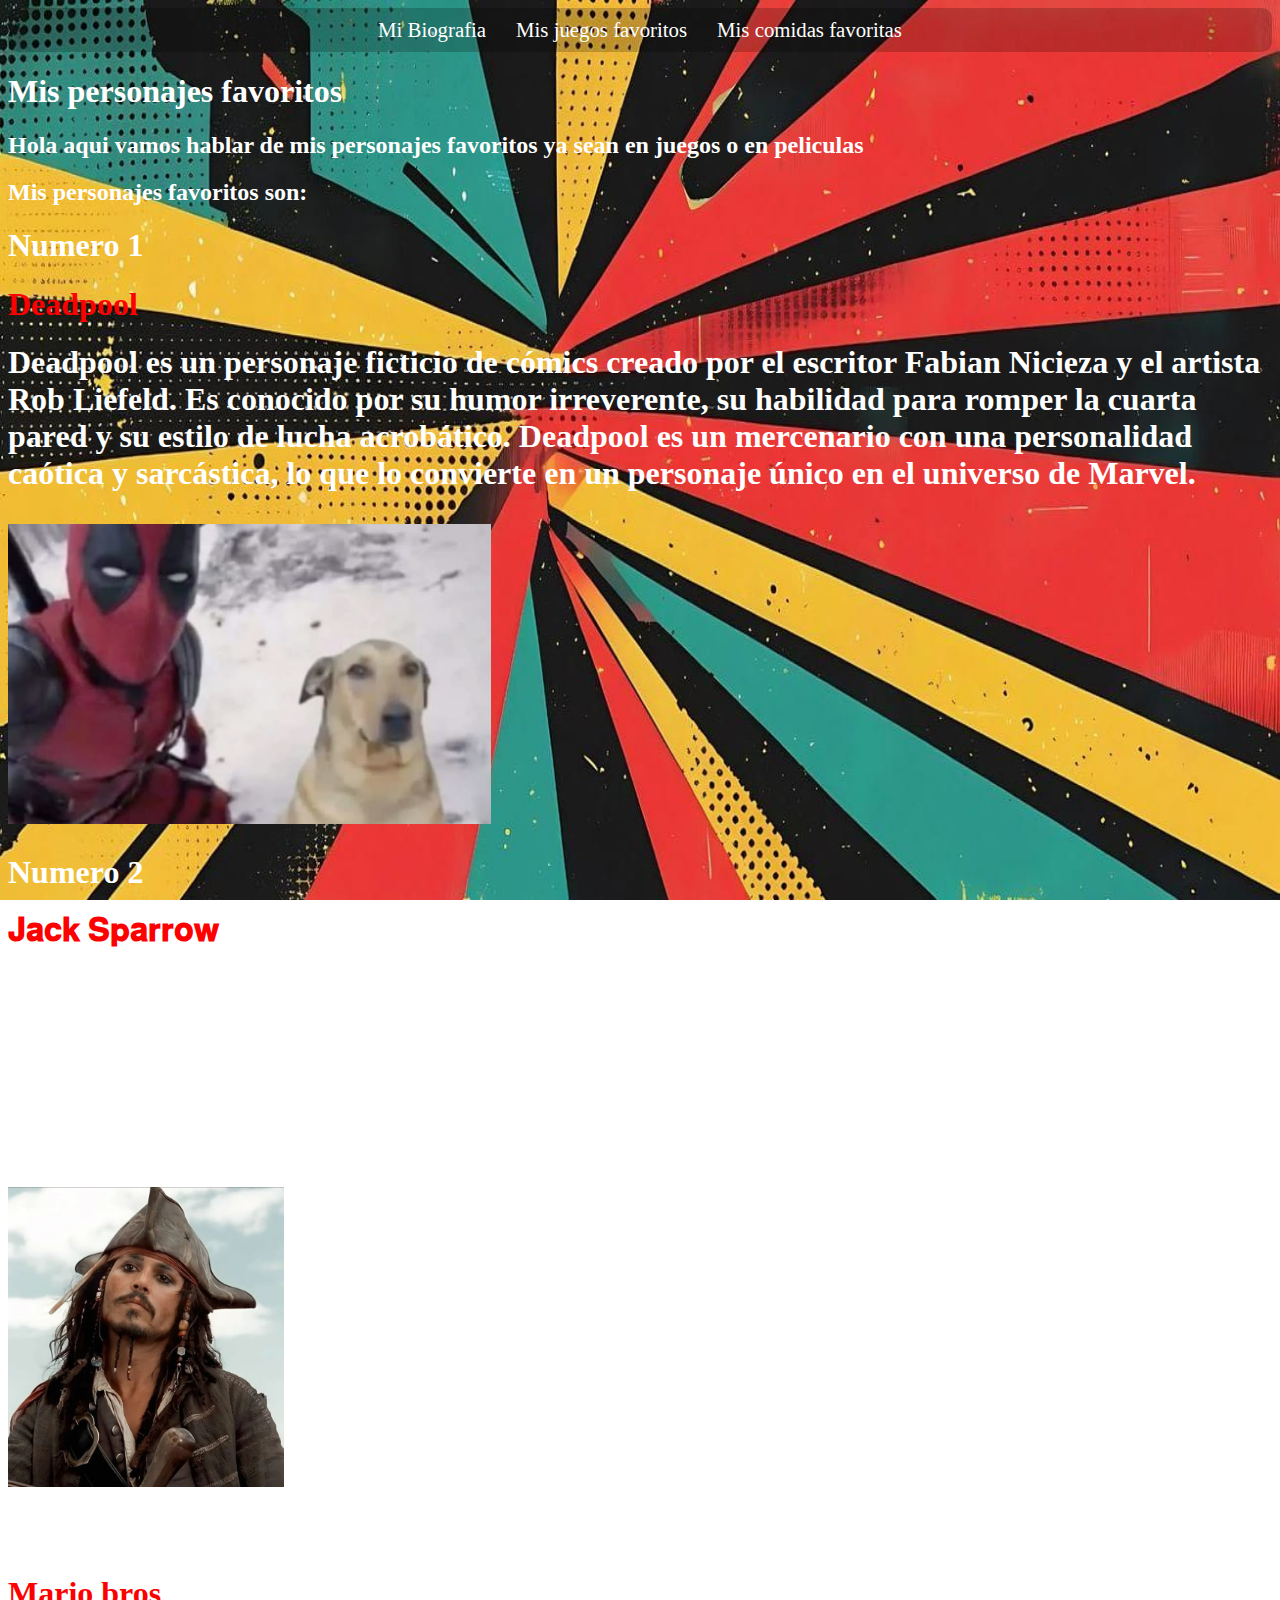
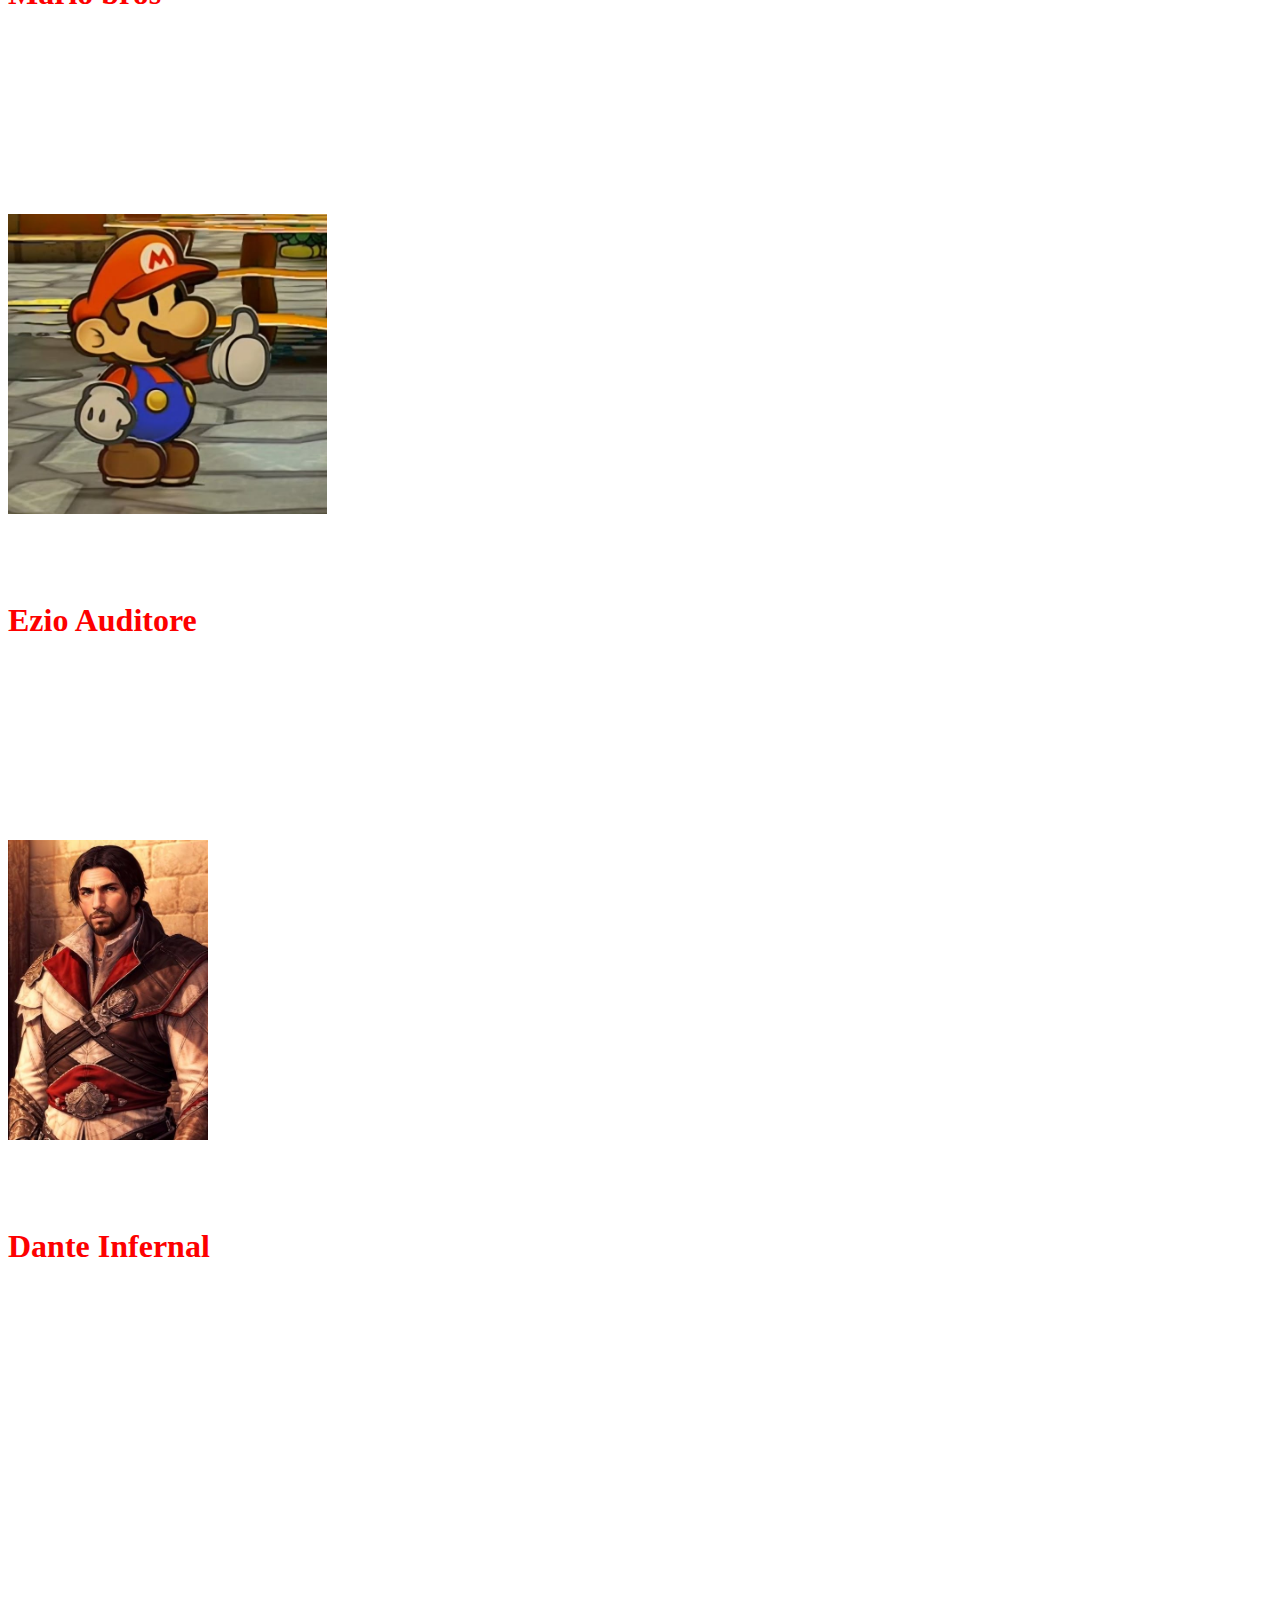
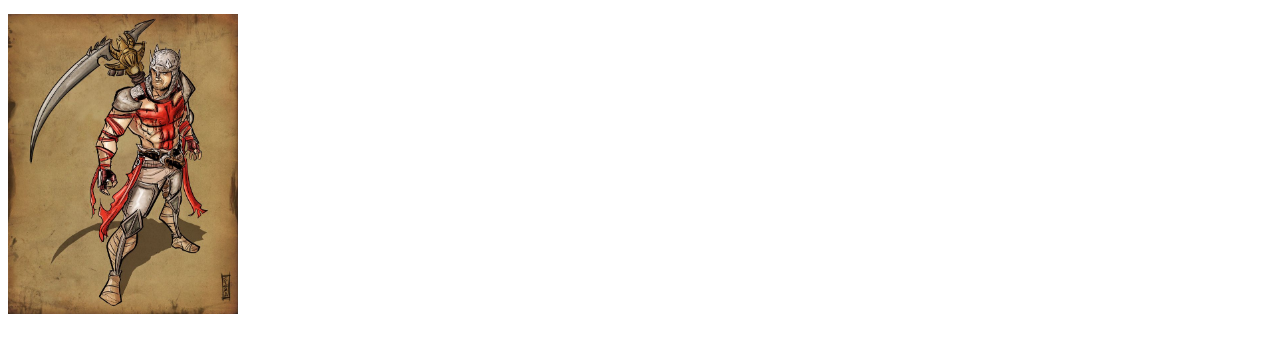
<file: Mi-biografia-main/Mis personaje favoritos.html>
<!DOCTYPE html>
<html lang="en">
<head>
    <meta charset="UTF-8">
    <meta name="viewport" content="width=device-width, initial-scale=1.0">
    <title>Document</title>
</head>
<link rel="stylesheet" type="text/css" href="estilo de barra.css">
<link rel="stylesheet" type="text/css" href="Fondo para mis personajes favoritos.css">
<meta charset="UTF-8">
<meta name="viewport" content="width=device-width, initial-scale=1.0">
<title>Mi biografia</title>
<body>
    <div class="menu">
        <a href="index.html">Mi Biografia</a>
        <a href="juegos que me gustan.html">Mis juegos favoritos</a>
        <a href="Mi comida favorita.html">Mis comidas favoritas</a>
    </div>

    <script src="animacion de barra.js"></script>

 <h1><span style="color: #ffffff;">Mis personajes favoritos</h1>
    <h2><span style="color: #ffffff;">Hola aqui vamos hablar de mis personajes favoritos ya sean en juegos o en peliculas</span></h2>
    <h2><span style="color: #ffffff;">Mis personajes favoritos son:</span></h2>
    
    <h1><span style="color: #ffffff;">Numero 1</span></h1>
        <h1><span style="color: #fd0000;">Deadpool</span></h1>
                <h1><span style="color: #ffffff;">Deadpool es un personaje ficticio de cómics creado por el escritor Fabian Nicieza y el artista Rob Liefeld. Es conocido por su humor irreverente, su habilidad para romper la cuarta pared y su estilo de lucha acrobático. Deadpool es un mercenario con una personalidad caótica y sarcástica, lo que lo convierte en un personaje único en el universo de Marvel.</span></p>
        <img src="imagenesparaweb/Deapool.jpeg" height="300" width="">

        <h1><span style="color: #ffffff;">Numero 2</span></h1>
        <h1><span style="color: #fd0000;"> 𝐉𝐚𝐜𝐤 𝐒𝐩𝐚𝐫𝐫𝐨𝐰</span></h1>
        <h1><span style="color: #ffffff;">Jack Sparrow es un personaje ficticio de la franquicia de películas "Piratas del Caribe", interpretado por Johnny Depp. Es un capitán pirata astuto, carismático y algo excéntrico, conocido por su ingenio, su habilidad para salir de situaciones complicadas y su amor por el ron. Jack Sparrow es famoso por su estilo de vida aventurero y su capacidad para navegar por los mares del Caribe.</span></p>
        <img src="imagenesparaweb/joda.jpeg" height="300" width="">

        <h1><span style="color: #ffffff;">Numero 3</span></h1>
        <h1><span style="color: #fd0000;"> Mario bros </span></h1>
        <h1><span style="color: #ffffff;">Mario es un personaje icónico de los videojuegos, creado por Nintendo. Es un fontanero italiano que se embarca en aventuras para rescatar a la Princesa Peach y derrotar al villano Bowser. Mario es conocido por su característico sombrero rojo, su bigote y su habilidad para saltar y correr a través de mundos coloridos y desafiantes.</span></p>
        <img src="imagenesparaweb/Paper Mario.jpeg" height="300" width="">

        <h1><span style="color: #ffffff;">Numero 4</span></h1>
        <h1><span style="color: #fd0000;"> Ezio Auditore</span></h1>
        <h1><span style="color: #ffffff;">Ezio Auditore es un personaje ficticio de la serie de videojuegos "Assassin's Creed". Es un asesino italiano del Renacimiento, conocido por su habilidad en el combate, su astucia y su papel en la lucha contra los Templarios. Ezio es uno de los personajes más queridos de la saga y su historia abarca varias entregas del juego.</span></p>
        <img src="imagenesparaweb/Ezio Auditore Da Firenze (Assassin's Creed).jpeg" height="300" width="">

        <h1><span style="color: #ffffff;">Numero 5</span></h1>
        <h1><span style="color: #fd0000;">Dante Infernal</span></h1>
        <h1><span style="color: #ffffff;">Dante Alighieri es el protagonista del videojuego Dante’s Inferno, una reinterpretación oscura y de acción de la clásica obra La Divina Comedia. En el juego, Dante es un caballero cruzado que, tras regresar de la guerra, se embarca en un viaje al infierno para rescatar el alma de su amada Beatriz, secuestrada por Lucifer. Armado con la guadaña de la Muerte y la cruz de Beatriz, Dante enfrenta hordas de demonios a través de los nueve círculos del Infierno, cada uno representando un pecado capital. El personaje mezcla elementos históricos y literarios con una narrativa intensa y combates brutales, convirtiéndose en una figura icónica del juego de acción.</span></p>
        <img src="imagenesparaweb/Dante.jpeg" height="300" width="">











<body>
</body>
</html>
</file>
<file: Mi-biografia-main/estilo de barra.css>
.menu {
    font-size: 1.3em; 
    padding: 12px 24px;
    display: flex;
    justify-content: center;
    align-items: center;
    background-color: #333333;
    color: #ffffff;
    padding: 10px;
}

a {
    color: #ffffff;
    margin: 0 15px;
    text-decoration: none;
    transition: transform 0.3s;
}

a:hover {
    transform: scale(1.1);
}
.menu {
    background: rgba(0, 0, 0, 0.2); /* Fondo negro transparente, ajusta el color si quieres */
    padding: 10px 0;
    border-radius: 10px; /* Opcional: bordes redondeados */
    width: 100%;
    text-align: center;
}
</file>
<file: Mi-biografia-main/styles.css>
body {
  background-image: url('imagenesparaweb/fondo3.jfif');
  background-size: 100% 100%;
  background-repeat: no-repeat;
  background-attachment: fixed;
  background-position: center;
}
</file>
<file: Mi-biografia-main/estilo de redes sociales.css>
.redes-sociales {
    display: flex;
    justify-content: center;
    align-items: center;
  }
  
  .redes-sociales a {
    margin: 0 10px;
  }
  
  .redes-sociales img {
    width: 40px; /* Ajusta el tamaño según tus necesidades */
  }
  
.Mis-Redes-Sociales {
    display: flex;
    justify-content: center;
    align-items: center;
}

.imagen-no-disponible{
    display: flex;
    justify-content: center;
    align-items: center;
}
</file>
<file: Mi-biografia-main/fondo para juegos que me gustan.css>
body {
  background-image: url('imagenesparaweb/pixelcut-export.jpeg');
  background-size: 100% 100%;
  background-repeat: no-repeat;
  background-attachment: fixed;
  background-position: center;
}
</file>
<file: Mi-biografia-main/Fondo para mis comidas favoritas.css>
body {
  background-image: url('imagenesparaweb/Imagen\ de\ WhatsApp\ comida\ 1.jpg');
  background-size: 100% 100%;
  background-repeat: no-repeat;
  background-attachment: fixed;
  background-position: center;
}
.collage {
  display: flex;
  flex-wrap: wrap;
  justify-content: center;
  align-items: center;
  gap: 20px; /* Espacio entre imágenes */
  margin-top: 40px;
}

.collage-item {
  display: flex;
  flex-direction: column;
  align-items: center;
  width: 140px;
}

.collage-item img {
  width: 120px;
  height: 120px;
  object-fit: cover;
  border-radius: 10px;
  margin-bottom: 8px;
}

.collage-item p {
  color: #fff;
  font-size: 1em;
  text-align: center;
  margin: 0;
}
.collage-item {
  display: flex;
  flex-direction: column;
  align-items: center;
  width: 140px;
  min-height: 450px; /* Ajusta este valor según el texto que pongas */
  justify-content: flex-start; /* Alinea la imagen arriba */
}
</file>
<file: Mi-biografia-main/Fondo para mis personajes favoritos.css>
body {
  background-image: url('imagenesparaweb/Imagen\ de\ WhatsApp\ fondo\ de\ personajes\ .jpg');
  background-size: 100% 100%;
  background-repeat: no-repeat;
  background-attachment: fixed;
  background-position: center;
}
</file>
